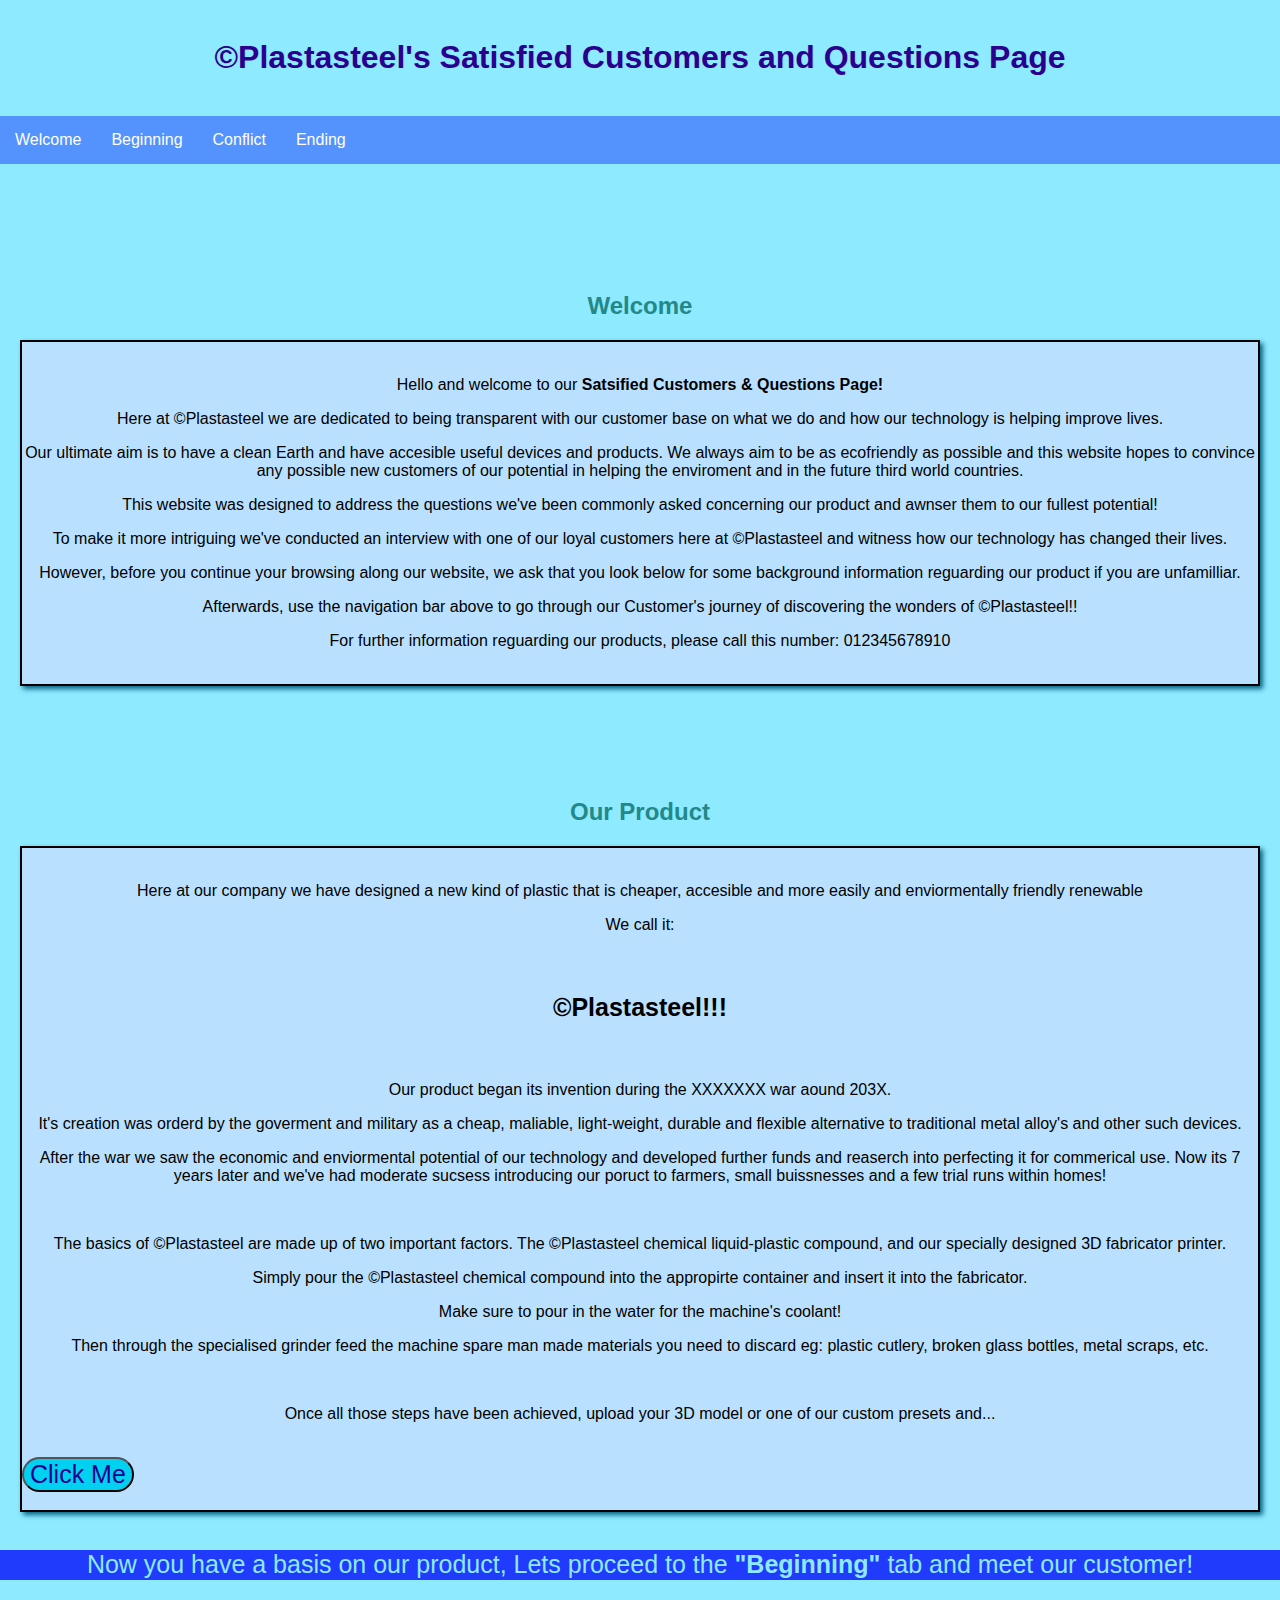
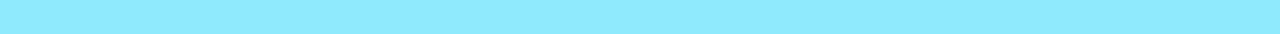
<file: index.html>
<!DOCTYPE html>
<html lang="en">

</html>
<head>
    <meta charset="UTF-8" name="viewport" content="width=device-width, initial-scale=1.0">
    <link rel="stylesheet" href="styles.css">
    <link rel="icon" type="image/png" href="picon2.png">
    <title>Assessment 3</title>
</head>


<body>
    <br>
   <h1>©Plastasteel's Satisfied Customers and Questions Page</h1>
<br>
       <nav class="navbar">
            <ul>
                <li><a href="index.html">Welcome</a></li>
                <li><a href="beginning.html">Beginning</a></li>
                <li><a href="conflict.html">Conflict</a></li>
                <li><a href="ending.html">Ending</a></li>

            </ul>
       </nav>
<br>
<br>
<br>
<br>
<br>
<br>         
    <h2>Welcome</h2>

        <div id="introduction">
            <br>
                <p>Hello and welcome to our <b>Satsified Customers & Questions Page!</b></p>
                <p>Here at ©Plastasteel we are dedicated to being transparent with our customer base on what we do and how our technology is helping improve lives.</p>
                <p>Our ultimate aim is to have a clean Earth and have accesible useful devices and products. We always aim to be as ecofriendly as possible and this website hopes to convince any possible new customers of our potential in helping the enviroment and in the future third world countries.</p>
                <p>This website was designed to address the questions we've been commonly asked concerning our product and awnser them to our fullest potential!</p>
                <p>To make it more intriguing we've conducted an interview with one of our loyal customers here at ©Plastasteel and witness how our technology has changed their lives. </p>
                <p>However, before you continue your browsing along our website, we ask that you look below for some background information reguarding our product if you are unfamilliar. </p>
                <p>Afterwards, use the navigation bar above to go through our Customer's journey of discovering the wonders of ©Plastasteel!!</p>
                <p>For further information reguarding our products, please call this number: 012345678910  </p>
                <br>
        </div>

<br>
<br>
<br>
<br>
    <h2>Our Product</h2>

        <div id="introduction">
                <br>
                <p>Here at our company we have designed a new kind of plastic that is cheaper, accesible and more easily and enviormentally friendly renewable</p>
                <p>We call it: </p>
                <br>
                    <div id="over">
                        <p><b>©Plastasteel!!!</b></p>
                    </div>
                <br>
                <p>Our product began its invention during the XXXXXXX war aound 203X.</p>
                <p>It's creation was orderd by the goverment and military as a cheap, maliable, light-weight, durable and flexible alternative to traditional metal alloy's and other such devices.</p>
                <p>After the war we saw the economic and enviormental potential of our technology and developed further funds and reaserch into perfecting it for commerical use. Now its 7 years later and we've had moderate sucsess introducing our poruct to farmers, small buissnesses and a few trial runs within homes!</p>
                <br>
                <p>The basics of ©Plastasteel are made up of two important factors. The ©Plastasteel chemical liquid-plastic compound, and our specially designed 3D fabricator printer.</p>
                <p>Simply pour the ©Plastasteel chemical compound into the appropirte container and insert it into the fabricator. </p>
                <p>Make sure to pour in the water for the machine's coolant!</p>
                <p>Then through the specialised grinder feed the machine spare man made materials you need to discard eg: plastic cutlery, broken glass bottles, metal scraps, etc.</p> 
                <br>
                <p id="change">Once all those steps have been achieved, upload your 3D model or one of our custom presets and...</p>
                <br>
          
            
                    <button onclick="doSomething()" > Click Me </button>
                    <br>
            <script>
                function doSomething(){
                    document.getElementById("change").innerHTML = "<b>Hey presto! After the set time you have printed a brand new product out for your convience!</b>"
                }
            </script>

          
            <br>
        </div>

<br>
 




        <div id="box1">Now you have a basis on our product, Lets proceed to the <b>"Beginning"</b> tab and meet our customer! </div>

<br>
<br>
<br>
</body>
</html>
</file>
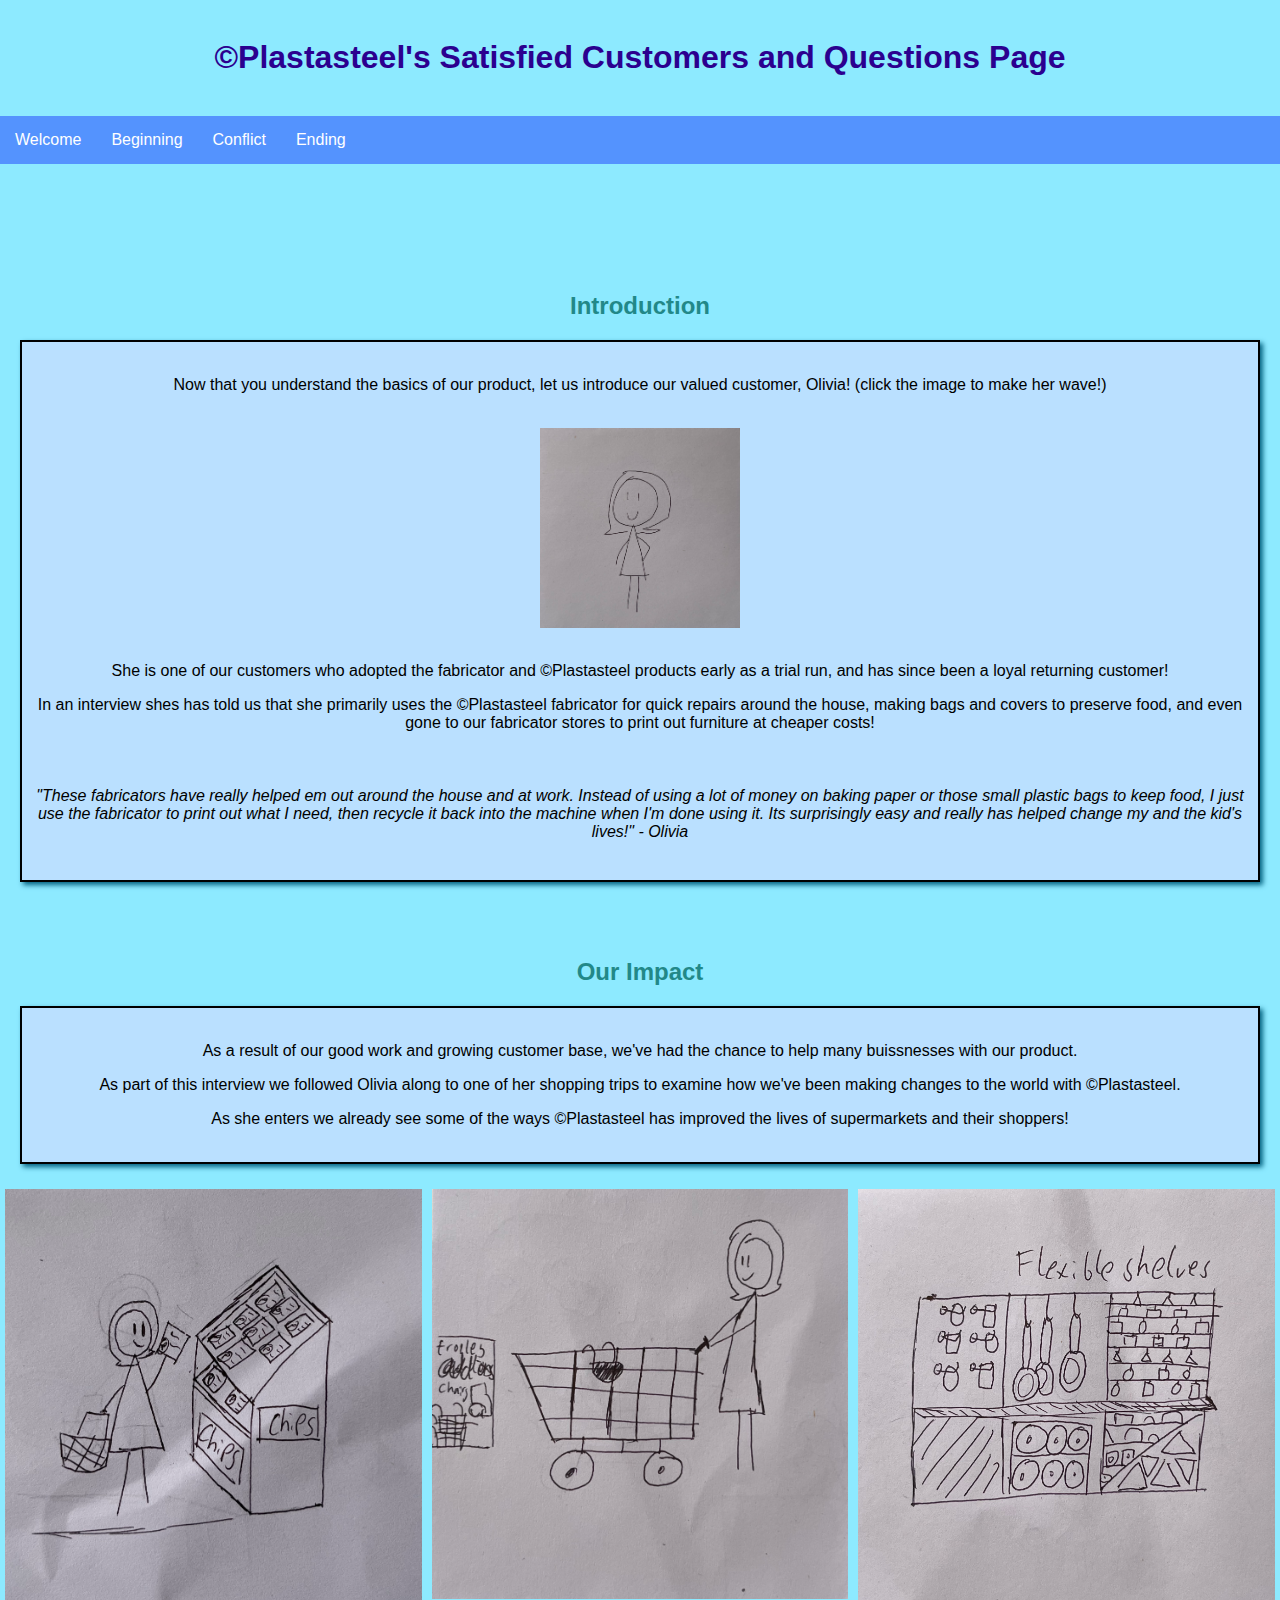
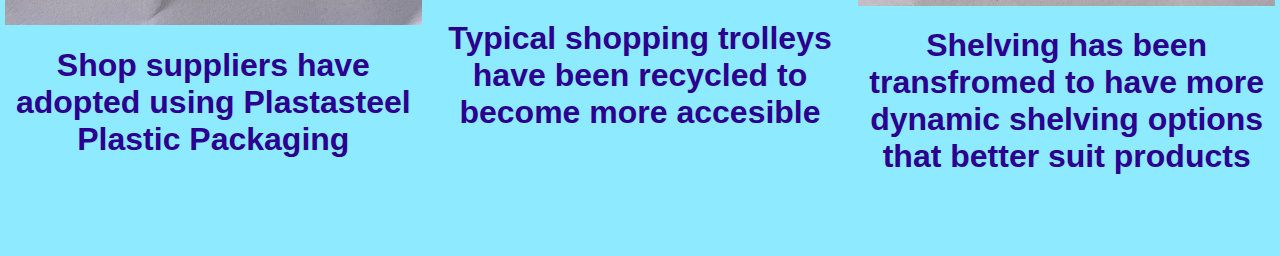
<file: beginning.html>
<!DOCTYPE html>
<html lang="en">

</html>
<head>
    <meta charset="UTF-8" name="viewport" content="width=device-width, initial-scale=1.0">
    <link rel="stylesheet" href="styles.css">
    <link rel="icon" type="image/png" href="picon2.png">
    <title>Assessment 3</title>
</head>


<body>
    <br>
   <h1>©Plastasteel's Satisfied Customers and Questions Page</h1>
<br>
       <nav class="navbar">
            <ul>
                <li><a href="index.html">Welcome</a></li>
                <li><a href="beginning.html">Beginning</a></li>
                <li><a href="conflict.html">Conflict</a></li>
                <li><a href="ending.html">Ending</a></li>

            </ul>
       </nav>
<br>
<br>
<br>
<br>
<br>
<br>

    <h2>Introduction</h2>

        <div id="about">
            <br>
            <p>Now that you understand the basics of our product, let us introduce our valued customer, Olivia! (click the image to make her wave!)</p>
            <br>
                    <img id="olivia" src="IMG_2202.jpeg" height="200" width="200" class="olivia" onclick="changeImage()">
                    <script>
                        function changeImage(){
                            let displayImage = document.getElementById ('olivia')
                            if (displayImage.src.match('IMG_2202.jpeg')){
                                displayImage.src = 'IMG_2203.jpeg'
                            } else {
                                    displayImage.src = 'IMG_2202.jpeg'
                                }
                        }
                    </script>
                    <br>
            <p>She is one of our customers who adopted the fabricator and ©Plastasteel products early as a trial run, and has since been a loyal returning customer!</p>
            <p>In an interview shes has told us that she primarily uses the ©Plastasteel fabricator for quick repairs around the house, making bags and covers to preserve food, and even gone to our fabricator stores to print out furniture at cheaper costs!</p>
            <br>
            <div id="oliviaspeak">
                <p><i>"These fabricators have really helped em out around the house and at work. Instead of using a lot of money on baking paper or those small plastic bags to keep food, I just use the fabricator to print out what I need, then recycle it back into the machine when I'm done using it. Its surprisingly easy and really has helped change my and the kid's lives!" - Olivia</i></p>
            </div>
         
            <br>
            
        </div>
<br>
<br>

<h2>Our Impact</h2>

<div id="impact">
    <br>
        <p>As a result of our good work and growing customer base, we've had the chance to help many buissnesses with our product. </p>
        <p>As part of this interview we followed Olivia along to one of her shopping trips to examine how we've been making changes to the world with ©Plastasteel. </p>
        <p>As she enters we already see some of the ways ©Plastasteel has improved the lives of supermarkets and their shoppers!</p>
    <br>
</div>


<div class="row">
  <div class="column">
    <img id="1" src="IMG_2371.jpeg" class="1" style="width:100%">

    <div class="content">
        <h1>Shop suppliers have adopted using Plastasteel Plastic Packaging</h1>
    </div>


  </div>
  <div class="column">
    <img id="2" src="IMG_2375.jpeg" class="2" style="width:100%"  >

            <h1>Typical shopping trolleys have been recycled to become more accesible</h1>
  </div>


  <div class="column">
    <img id="3" src="IMG_2373.jpeg" class="3" style="width:100%" >

            <h1>Shelving has been transfromed to have more dynamic shelving options that better suit products</h1>

  </div>
</div>





<br>
<br>
<br>




</body>
</html>
</file>
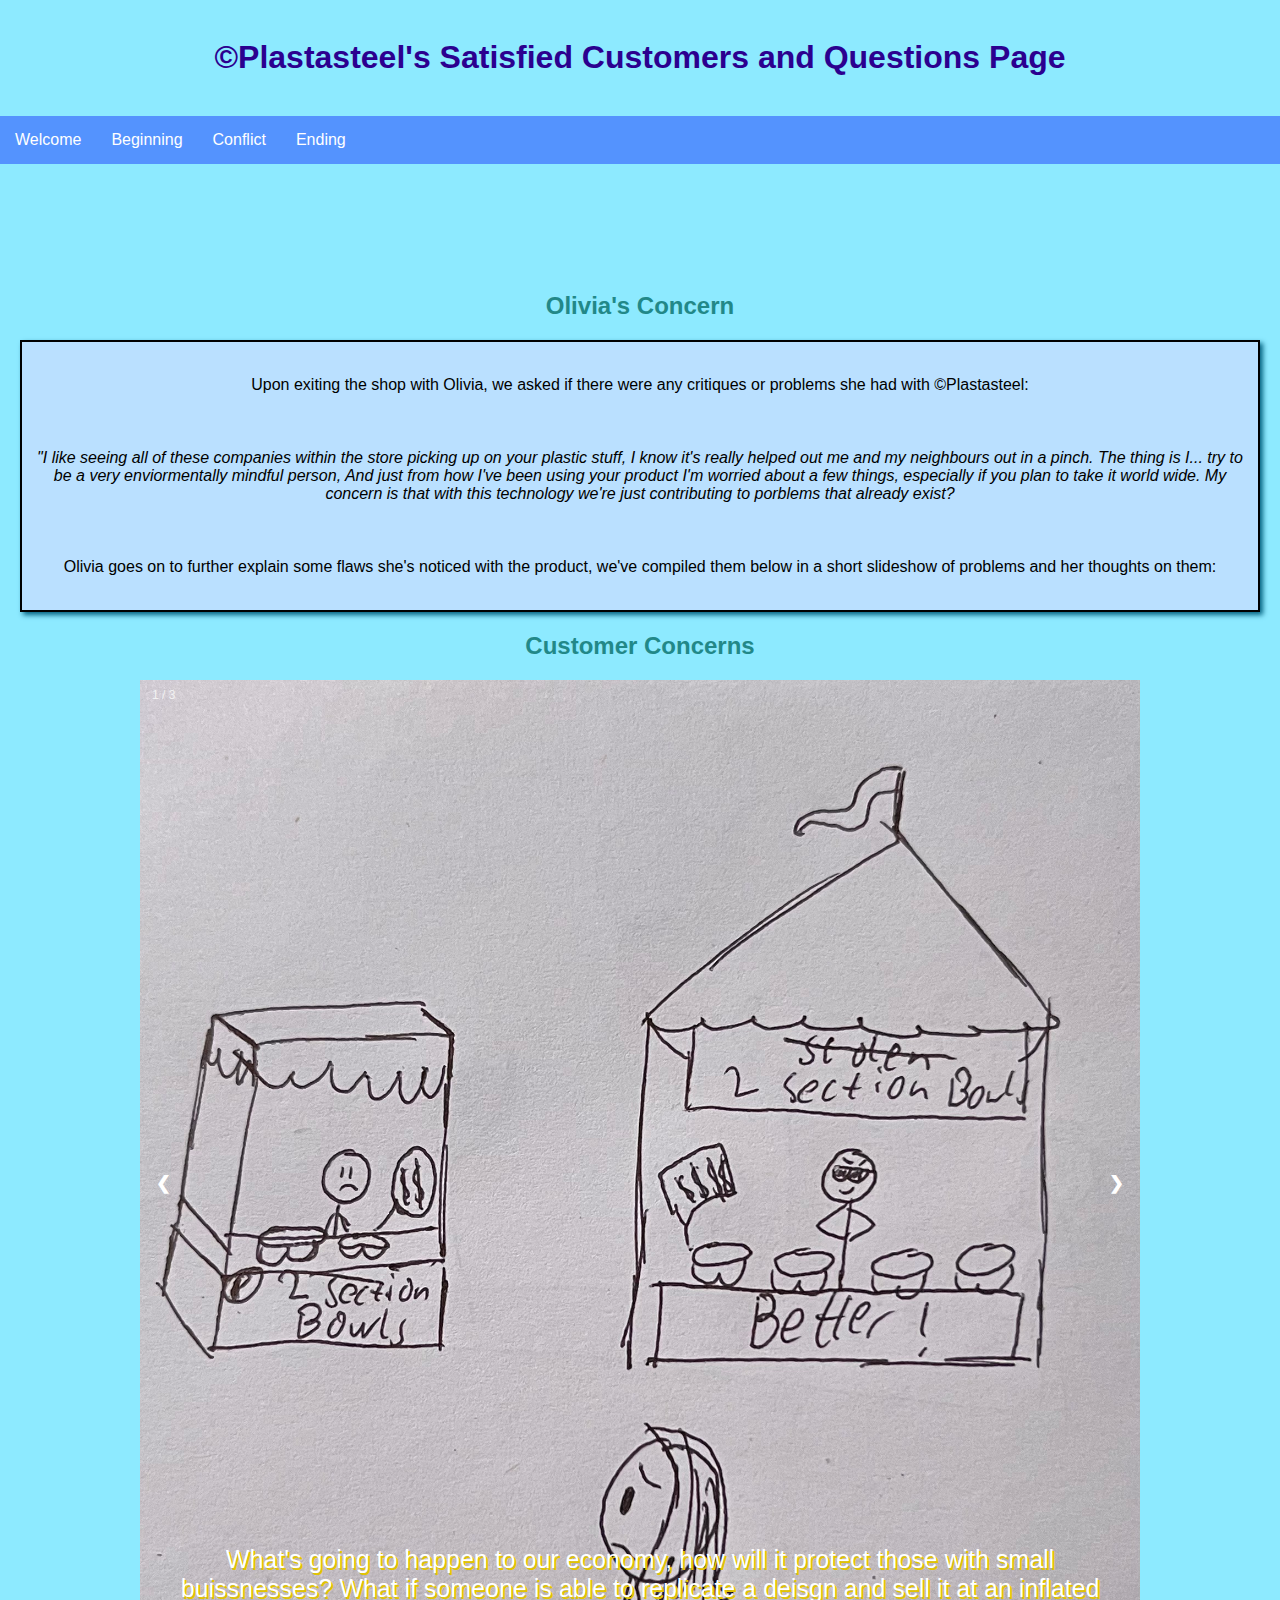
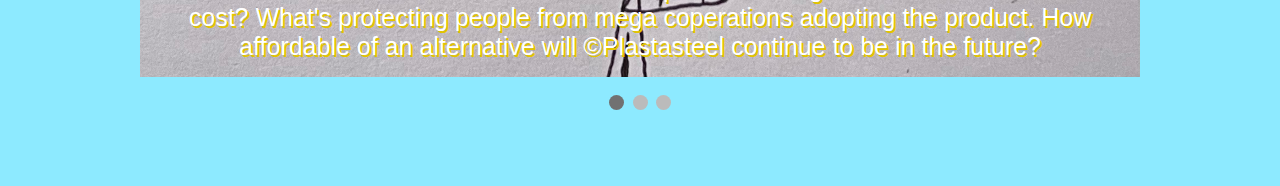
<file: conflict.html>
<!DOCTYPE html>
<html lang="en">

</html>
<head>
    <meta charset="UTF-8" name="viewport" content="width=device-width, initial-scale=1.0">
    <link rel="stylesheet" href="styles.css">
    <link rel="icon" type="image/png" href="picon2.png">
    <title>Assessment 3</title>
</head>


<body>
    <br>
   <h1>©Plastasteel's Satisfied Customers and Questions Page</h1>
<br>
       <nav class="navbar">
            <ul>
                <li><a href="index.html">Welcome</a></li>
                <li><a href="beginning.html">Beginning</a></li>
                <li><a href="conflict.html">Conflict</a></li>
                <li><a href="ending.html">Ending</a></li>

            </ul>
       </nav>
<br>
<br>
<br>
<br>
<br>
<br>
    <h2>Olivia's Concern</h2>
        <div id="conflict">
            <br>
            <p>Upon exiting the shop with Olivia, we asked if there were any critiques or problems she had with ©Plastasteel:</p>
            <br>
            <div id="oliviaspeak">
                <p><i>"I like seeing all of these companies within the store picking up on your plastic stuff, I know it's really helped out me and my neighbours out in a pinch. The thing is I... try to be a very enviormentally mindful person, And just from how I've been using your product I'm worried about a few things, especially if you plan to take it world wide. My concern is that with this technology we're just contributing to porblems that already exist?</i></p>
            </div>
            <br>
            <p>Olivia goes on to further explain some flaws she's noticed with the product, we've compiled them below in a short slideshow of problems and her thoughts on them:</p>

            <br>
        </div>

    <h2>Customer Concerns</h2> <!-- Just an FYI that this section was not my original plan to tell the story. I tried to replicate the second slideshow shown in week 7 and have each image and text when clicked on change to illustrate the characeter talking about the possible issues of Plastasteel. It turned out to be wayyyy too complicated to work out just from the website's code and I couldn't find a tutorial to show me what I wanted to achieve.   -->
<!-- Slideshow container -->
<div class="slideshow-container">

  <!-- Full-width images with number and caption text -->
  <div class="mySlides fade">
    <div class="numbertext">1 / 3</div>
    <img src="IMG_2376.jpeg" style="width:100%">
    <div class="text">What's going to happen to our economy, how will it protect those with small buissnesses? What if someone is able to replicate a deisgn and sell it at an inflated cost? What's protecting people from mega coperations adopting the product. How affordable of an alternative will ©Plastasteel continue to be in the future?</div>
  </div>

  <div class="mySlides fade">
    <div class="numbertext">2 / 3</div>
    <img src="IMG_2377.jpeg" style="width:100%">
    <div class="text">How is Plastasteel supposed to change the way we think about rubbish? I know I've been reusing old plastic forks, wooden spoons, soft drink cans, cardboard coffee cups, etc, and feeding them into the machine. But what about the plastic packaging on shelves? Even if it is as reusable as you say it is with the fabricator, what's stopping someone from throwing plastic packaging or cans away on the side of the road like any other piece of rubbish? Won't this just contribute to the pollution epidemic?</div>
  </div>

  <div class="mySlides fade">
    <div class="numbertext">3 / 3</div>
    <img src="IMG_2374.jpeg" style="width:100%">
    <div class="text"> Will ©Plastasteel biodegrade safely or be disposed of without releasing dangerous chemicals into the ozone. What about the harmful microplastics that these products could break down into and affect the enviroment like normal plastic and rubbish is now? Aside from chucking them back into the fabricator to be reused, how can they be safely disposed of when you don't have access to a ©Plastasteel store or home fabricator?</div>
  </div>

  <!-- Next and previous buttons -->
  <a class="prev" onclick="plusSlides(-1)">&#10094;</a>
  <a class="next" onclick="plusSlides(1)">&#10095;</a>
</div>
<br>

<!-- The dots/circles -->
<div style="text-align:center">
  <span class="dot" onclick="currentSlide(1)"></span>
  <span class="dot" onclick="currentSlide(2)"></span>
  <span class="dot" onclick="currentSlide(3)"></span>
</div>
    <br>



<script>
let slideIndex = 1;
showSlides(slideIndex);

function plusSlides(n) {
  showSlides(slideIndex += n);
}

function currentSlide(n) {
  showSlides(slideIndex = n);
}

function showSlides(n) {
  let i;
  let slides = document.getElementsByClassName("mySlides");
  let dots = document.getElementsByClassName("dot");
  if (n > slides.length) {slideIndex = 1}    
  if (n < 1) {slideIndex = slides.length}
  for (i = 0; i < slides.length; i++) {
    slides[i].style.display = "none";  
  }
  for (i = 0; i < dots.length; i++) {
    dots[i].className = dots[i].className.replace(" active", "");
  }
  slides[slideIndex-1].style.display = "block";  
  dots[slideIndex-1].className += " active";
}
</script>

<br>
<br>
<br>


    
</body>
</html>
</file>
<file: styles.css>
body {
    background-color: rgb(141, 234, 255);
    font-family: Verdana, Geneva, Tahoma, sans-serif;
    margin: 0px;
}

/* THIS IS FOR THE TITLES*/
h1 {
color: rgb(43, 0, 143);
text-align: center;

}


h2 {
    color: rgb(34, 136, 136);
    text-align: center;
}

h3 {
    color: rgb(40, 61, 193);
    text-align: center;
}






/* THIS IS FOR THE NAVIGATION BAR*/
.navbar ul {
    list-style-type: none;
    padding: 0px;
    margin: 0px;
    background-color: rgb(84, 147, 254);
    overflow: hidden;
}

.navbar a {
    color: rgb(255, 255, 255);
    text-decoration: none;
    padding: 15px;
    display: block;
    text-align: center;
}

.navbar a:hover{
    background-color: rgb(255, 225, 0);
    color: #282299;
}

.navbar li {
    float: left;
}




/* THIS IS FOR THE PARAGRAPHS OF TEXT BOXES*/
p {
    text-align: center;
}


.p2 {
font-family: 'Times New Roman', Times, serif;
font-size: 30px;
}

#introduction{
    border: 2px solid;
    background-color: rgb(186, 224, 255);
    margin: 20px;   
    box-shadow: 3px 3px 5px rgb(5, 99, 130);
}

#about{
    border: 2px solid;
    background-color: rgb(186, 224, 255);
    margin: 20px;   
    box-shadow: 3px 3px 5px rgb(5, 99, 130);

}


#conflict {
    border: 2px solid;
    background-color: rgb(186, 224, 255); 
    margin: 20px;   
    box-shadow: 3px 3px 5px rgb(5, 99, 130);

}

#concerns {
    border: 2px solid;
    background-color: rgb(186, 224, 255); 
    margin: 20px;   
    box-shadow: 3px 3px 5px rgb(5, 99, 130);
 
}

#happy {
    border: 2px solid;
    background-color: rgb(186, 224, 255); 
    margin: 20px;   
    box-shadow: 3px 3px 5px rgb(5, 99, 130);
}

#impact {
    border: 2px solid;
    background-color: rgb(186, 224, 255); 
    margin: 20px;   
    box-shadow: 3px 3px 5px rgb(5, 99, 130);

}

#introduction > p{
    font-family: 'Lucida Sans', 'Lucida Sans Regular', 'Lucida Grande', 'Lucida Sans Unicode', Geneva, Verdana, sans-serif;
}

#solution {
    border: 2px solid;
    background-color: rgb(186, 224, 255); 
    margin: 20px;   
    box-shadow: 3px 3px 5px rgb(5, 99, 130);
}


#sol1 {
    border: 2px solid;
    background-color: rgb(186, 224, 255); 
    margin: 20px;   
    box-shadow: 3px 3px 5px rgb(5, 99, 130); 
}

#sol2 {
    border: 2px solid;
    background-color: rgb(186, 224, 255); 
    margin: 20px;   
    box-shadow: 3px 3px 5px rgb(5, 99, 130);
}

#sol3 {
    border: 2px solid;
    background-color: rgb(186, 224, 255); 
    margin: 20px;   
    box-shadow: 3px 3px 5px rgb(5, 99, 130);
}

#change {
    text-size-adjust: 5px;
}







/* THIS IS FOR THE BUTTON ON THE BEGINNING TAB*/
button {
    background-color: rgb(0, 209, 241); 
    font-size: 25px; 
    color: rgb(24, 0, 142); 
    border-radius: 25px;
}





/* THIS IS TO MAKE THE TEXT HOVER AND GROW ON ANY TAB*/
#over {
    font-size: 25px;
    position: relative; 
    transition: all 0.3s ease; 
    z-index: 1; 
}

#over:hover {
    transform: scale(1.3); /* Slightly enlarge the text on hover */
    color: rgb(0, 98, 255); /* Change the color on hover */
    cursor: pointer; /* Change the cursor to a pointer */
    z-index: 2;
    text-shadow: 2px 2px rgb(255, 255, 165);
    animation: glow 1s ease-in-out;
}

#oliviaspeak {
    padding: 5px;

}

#oliviaspeak:hover {
    transform: scale(1.1);
    cursor: pointer;
    text-shadow: 2px 2px rgb(241, 255, 135);
}





/* THIS IS FOR THE IMAGES ON BEGINNING TAB*/



.row {
  display: flex;
}

.column {
  flex: 33.33%;
  padding: 5px;
}

.home {
    display: block;
    margin-left: auto;
    margin-right: auto;
    width: 30%;
}


img:hover {
    cursor: pointer; /*this is going to apply to all images watch out*/
}



.olivia {
    display: block;
    margin-left: auto;
    margin-right: auto;
}


#tut {
    display: block;
    margin-left: auto;
    margin-right: auto;
}


.styleimage {
    display: block;
    margin-left: auto;
    margin-right: auto;
}

.styleimage:hover {
transform: rotate(360deg);
transition: 2s;
}




/* THIS IS THE SLIDESHOW BAR IN THE CONFLICT TAB*/

* {box-sizing: border-box}
body {font-family: Verdana, sans-serif; margin:0}
.mySlides {display: none}
img {vertical-align: middle;}

/* Slideshow container */
.slideshow-container {
  max-width: 1000px;
  position: relative;
  margin: auto;
}

/* Next & previous buttons */
.prev, .next {
  cursor: pointer;
  position: absolute;
  top: 50%;
  width: auto;
  padding: 16px;
  margin-top: -22px;
  color: white;
  font-weight: bold;
  font-size: 18px;
  transition: 0.6s ease;
  border-radius: 0 3px 3px 0;
  user-select: none;
}

/* Position the "next button" to the right */
.next {
  right: 0;
  border-radius: 3px 0 0 3px;
}

/* On hover, add a black background color with a little bit see-through */
.prev:hover, .next:hover {
  background-color: rgba(0,0,0,0.8);
}

/* Caption text */
.text {
  color: #ffffff;
  text-shadow: 2px 2px #e2c400;
  font-size: 25px;
  padding: 8px 12px;
  position: absolute;
  bottom: 8px;
  width: 100%;
  text-align: center;
}

/* Number text (1/3 etc) */
.numbertext {
  color: #f2f2f2;
  font-size: 12px;
  padding: 8px 12px;
  position: absolute;
  top: 0;
}

/* The dots/bullets/indicators */
.dot {
  cursor: pointer;
  height: 15px;
  width: 15px;
  margin: 0 2px;
  background-color: #bbb;
  border-radius: 50%;
  display: inline-block;
  transition: background-color 0.6s ease;
}

.active, .dot:hover {
  background-color: #717171;
}

/* Fading animation */
.fade {
  animation-name: fade;
  animation-duration: 1.5s;
}

@keyframes fade {
  from {opacity: .4} 
  to {opacity: 1}
}

/* On smaller screens, decrease text size */
@media only screen and (max-width: 300px) {
  .prev, .next,.text {font-size: 11px}
}



/* THIS ISN'T WORKING FOR SOME WEIRD REASON OR RANDOM TEST STUFF*/

#scrollingtextbox {
    position: absolute;
    display: inline;
    width: 400vw;
    z-index: 1.5;
    color: rgb(241, 238, 141);
    text-shadow: 2px 2px #000000;
    text-align: center;
    -webkit-text-stroke-width: 1px;
    -webkit-text-stroke-color: black;
    font-size: 1em;
    top: 15%;
    left: 120%;
    animation-name: scroll;
    animation-duration: 35s;
    animation-timing-function: linear;
    animation-iteration-count: infinite;
}

#box1 { /* dont think this works... */
    width: auto;
    height: 30px;
    color:rgb(141, 234, 255);
    background: rgb(33, 59, 252);
    font-size: 25px;
    text-align: center;
    animation: myslide; 
    animation-duration: 5s;
}

@keyframes myslide{
    from{margin-left: 100%;}
    to{margin-left: 0%;}
}
</file>
